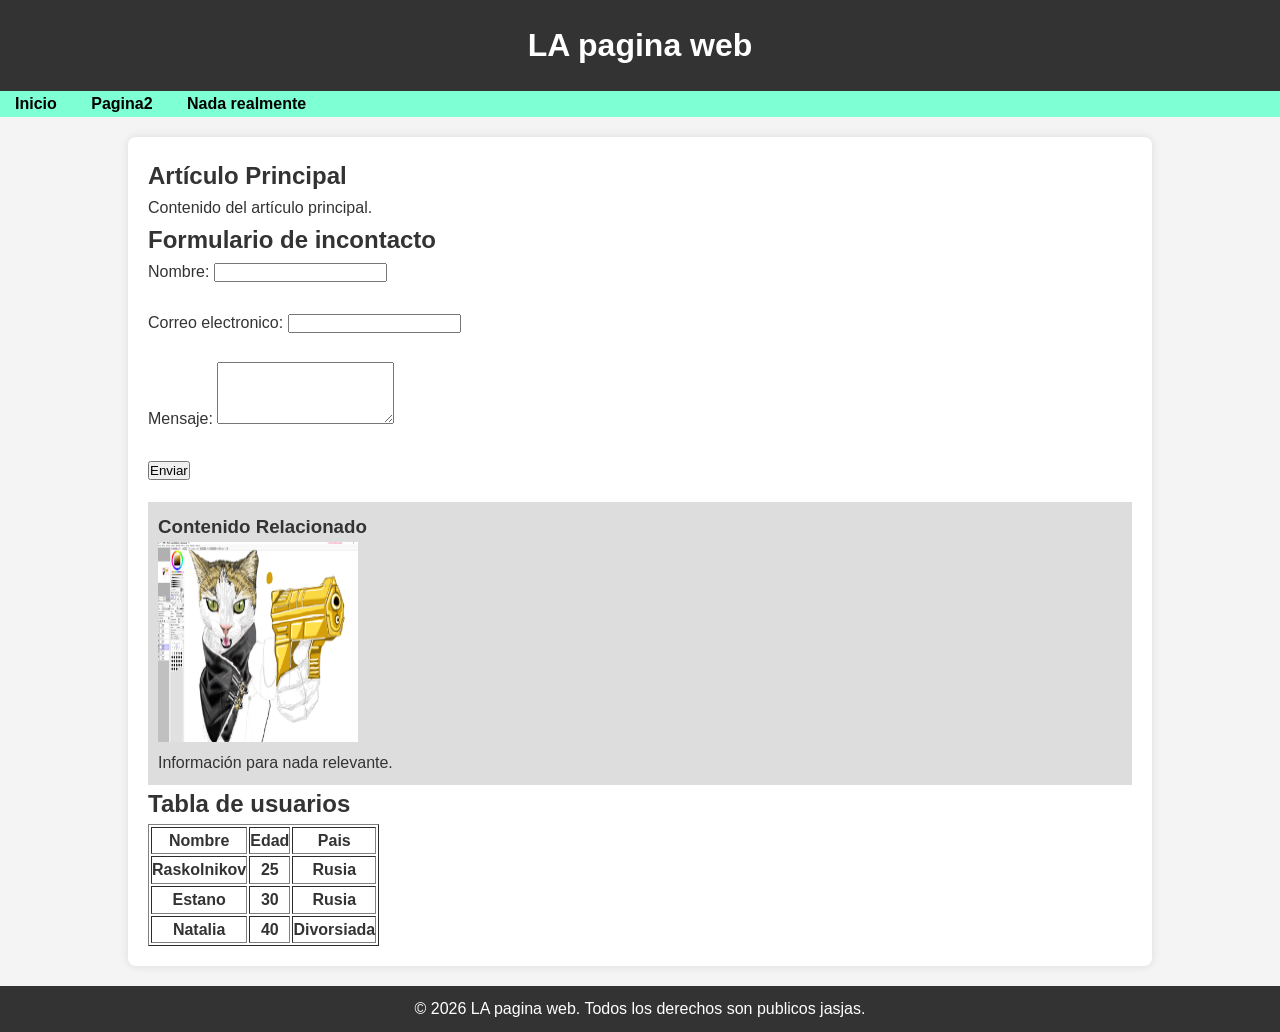
<file: practica_1/index.html>
<!DOCTYPE html>
<html>
<!-- Tontos todos-->
<head>
    <meta charset="UTF-8">
    <meta name="viewport" content="width=device-width, initial-scale=1.0">
<!-- Ejercicio 1-->
    <link rel="stylesheet" href="styles.css">
    <title>Holiwis Actividad 7: HTML5</title>
</head>

<body>
    <header>
        <!-- del h1 al h2 son titulos y no puede haber mas de 3 por page.-->
        <h1>LA pagina web</h1>
    </header>

    <nav>
        <ul>
            <!--Ejercicio 3, listas y accesos.-->
            <li><a href="#inicio">Inicio</a></li>
            <li><a href="pagina2.html" target="_blank">Pagina2</a></li>
            <li><a href="#contacto">Nada realmente</a></li>
        </ul>
    </nav>

    <main>
        <section>
            <article>
                <h2>Artículo Principal</h2>
                <!--Ejercicio 2: parrafos y enlaces-->
                <p>Contenido del artículo principal.
                    <span className="text text-gray-800"></span>
                </p>
            </article>
            <!--Ejercicio 5, formulario basico-->
            <h2>Formulario de incontacto</h2>
            <form>
                <label for='nombre'>Nombre:</label>
                <input type="text" id="nombre" name="nombre" required/><br /><br />
                
                <label for='email'>Correo electronico:</label>
                <input type="text" id="email" name="email" required/><br /><br />

                <label for='mensaje'>Mensaje:</label>
                <textarea id="mensaje" name="mensaje" rows="4" required></textarea>
                <br /><br />
                <button type="submit">Enviar</button>

            </form>
        </section>

        <aside>
            <h3>Contenido Relacionado</h3>
            <!-- Ejercicio 4, imagenes-->
             <img  src="Gato.png" alt="el gato que dibuje", width="200", height="200"/>
            <p>Información para nada relevante.</p>
        </aside>
        <!--Ejercicio 6, mi tabla de usuarios :D-->
    <h2>Tabla de usuarios</h2>
    <table border="1">
        <tr>
            <th>Nombre</th>
            <th>Edad</th>
            <th>Pais</th>
        </tr>
        <tr>
            <th>Raskolnikov</th>
            <th>25</th>
            <th>Rusia</th>
        </tr>
        <tr>
            <th>Estano</th>
            <th>30</th>
            <th>Rusia</th>
        </tr>
        <tr>
            <th>Natalia</th>
            <th>40</th>
            <th>Divorsiada</th>
        </tr>
    </table>
    </main>

    <footer>
        <p>&copy; 2026 LA pagina web. Todos los derechos son publicos jasjas.</p>
    </footer>
</body>

</html>
</file>
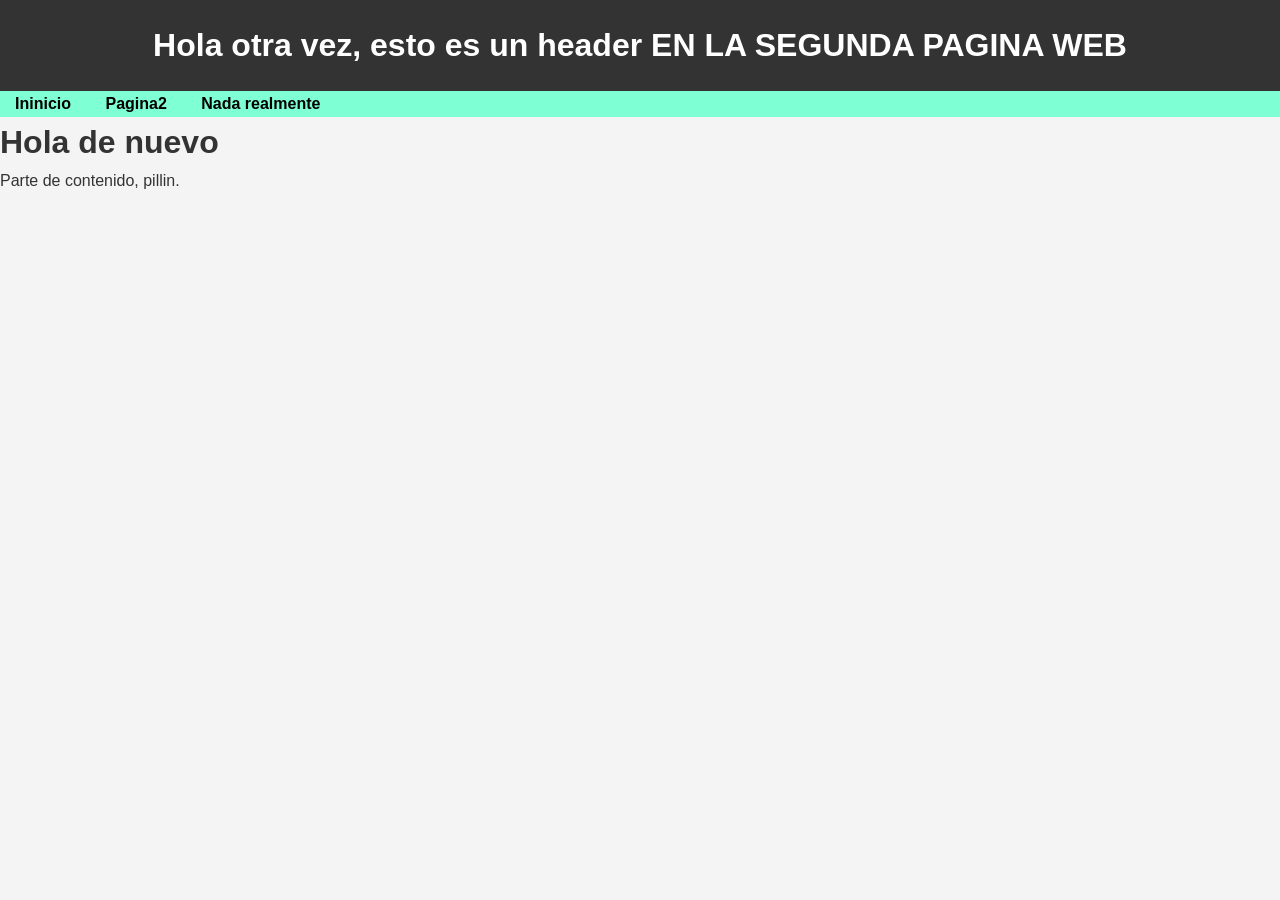
<file: practica_1/pagina2.html>
<!DOCTYPE html>
<html lang="es">
<head>
    <meta charset="UTF-8">
    <meta name="viewport" content="width=device-width, initial-scale=1.0">
    <link rel="stylesheet" href="styles.css">
    <title>SEGUNDOTA PARTE DE LA PAGE</title>
</head>
<body>
    <header> 
        <h1>Hola otra vez, esto es un header EN LA SEGUNDA PAGINA WEB</h1>
    </header>
    <!--Nav otra vez-->
    <nav>
        <ul>
            <!--Ejercicio 3, listas y accesos.-->
            <li><a href="index.html" target="_blank">Ininicio</a></li></a></li>
            <li><a href="pagina2.html" target="_blank">Pagina2</a></li></a></li>
            <li><a href="#contacto">Nada realmente</a></li>
        </ul>
    </nav>
    <h1>Hola de nuevo</h1>
    <p>Parte de contenido, pillin.</p>

    
</body>
</html>
</file>
<file: practica_1/styles.css>
/* Configuración general */
* {
  margin: 0;
  padding: 0;
  box-sizing: border-box;
  font-family: Arial, sans-serif;
}

body {
  background-color: #f4f4f4;
  color: #333;
  line-height: 1.6;
}

header {
  background: #333;
  color: white;
  padding: 20px;
  text-align: center;
}

nav ul {
  background-color: aquamarine;
  list-style: none;
  padding: 0;
}

nav ul li {
  display: inline;
  margin: 0 15px;
}

nav a {
  color: black;
  text-decoration: none;
  font-weight: bold;
}

main {
  width: 80%;
  margin: 20px auto;
  padding: 20px;
  background: white;
  border-radius: 8px;
  box-shadow: 0px 0px 10px rgba(0, 0, 0, 0.1);
}

aside {
  background: #ddd;
  padding: 10px;
  margin-top: 20px;
}

footer {
  background: #333;
  color: white;
  text-align: center;
  padding: 10px;
  margin-top: 20px;
}
</file>
